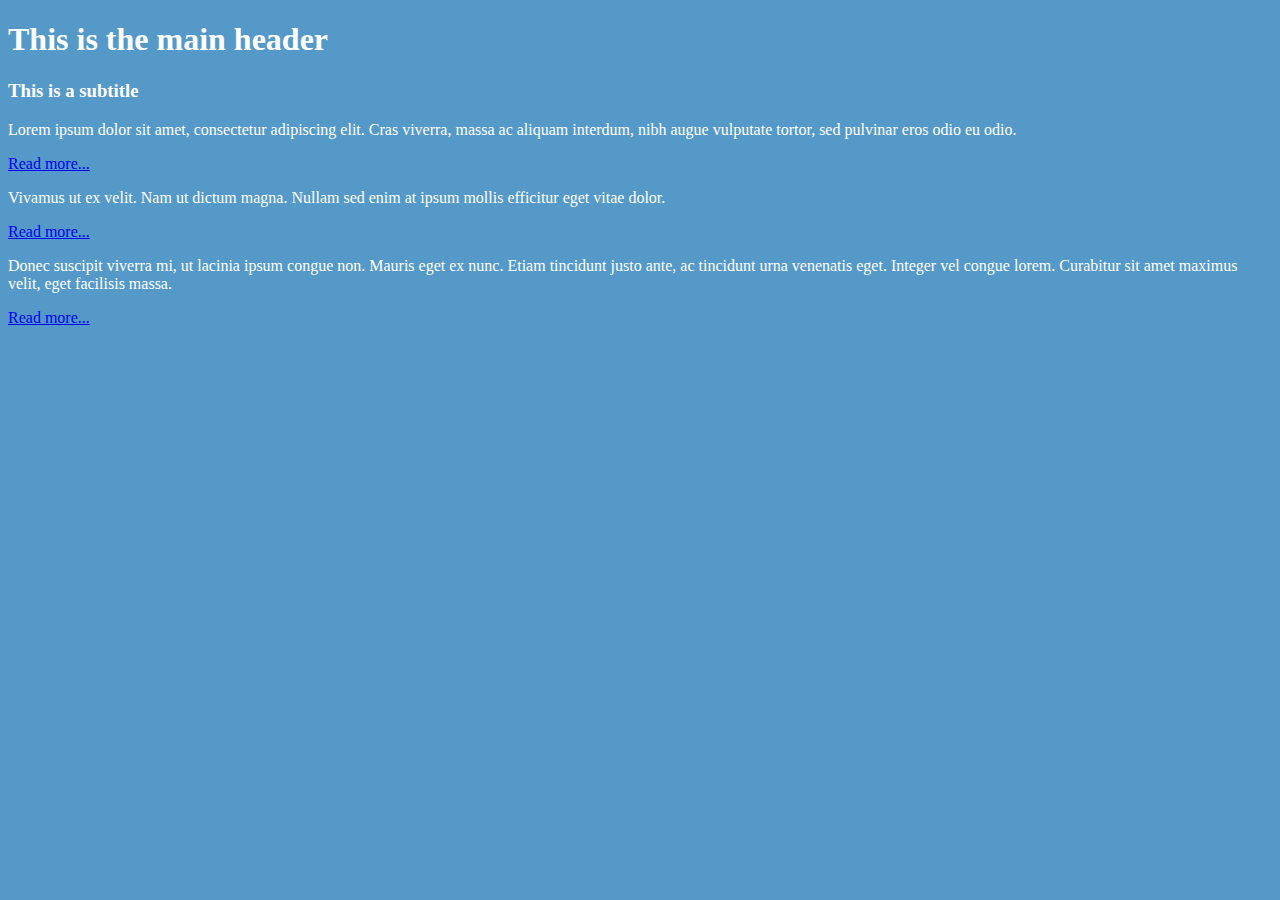
<file: unit_1/index.html>
<!DOCTYPE html>
<html>

<head>
	<title>Name of my business</title>
	<link rel="stylesheet" type="text/css" href="main1.css">
</head>

<body>

<h1>This is the main header</h1>

<h3>This is a subtitle</h3>

<p>Lorem ipsum dolor sit amet, consectetur adipiscing elit. Cras viverra, massa ac aliquam interdum, nibh augue vulputate tortor, sed pulvinar eros odio eu odio.</p>

<a href="https://www.google.com">Read more...</a>

<p>Vivamus ut ex velit. Nam ut dictum magna. Nullam sed enim at ipsum mollis efficitur eget vitae dolor.</p>

<a href="https://www.google.com">Read more...</a>

<p>Donec suscipit viverra mi, ut lacinia ipsum congue non. Mauris eget ex nunc. Etiam tincidunt justo ante, ac tincidunt urna venenatis eget. Integer vel congue lorem. Curabitur sit amet maximus velit, eget facilisis massa.</p>

<a href="https://www.google.com">Read more...</a>

</body>
</html>
</file>
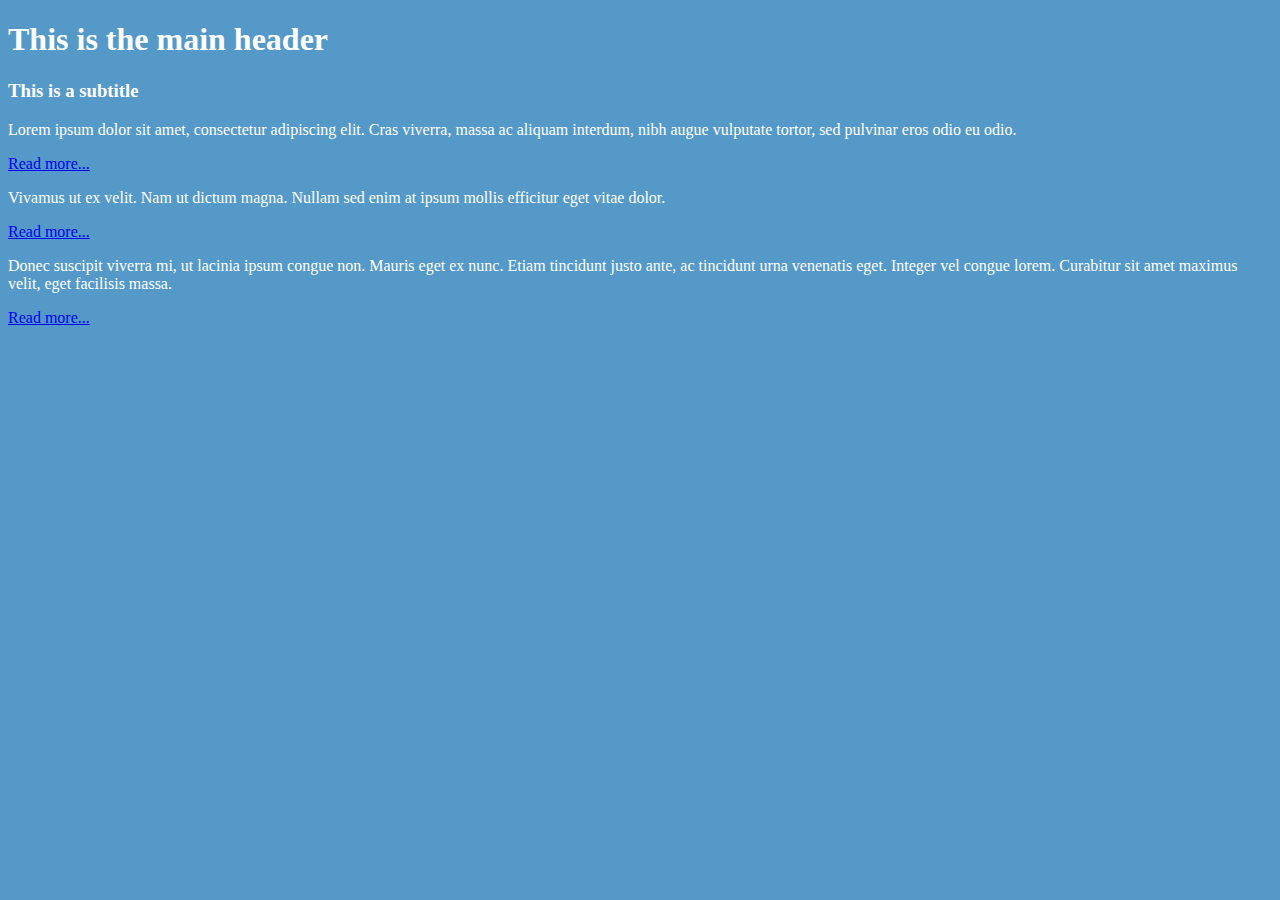
<file: unit_1/index1.html>
<!DOCTYPE html>
<html>

<head>
	<title>Name of my business</title>
	<link rel="stylesheet" type="text/css" href="main.css">
</head>

<body>

<h1>This is the main header</h1>

<h3>This is a subtitle</h3>

<p>Lorem ipsum dolor sit amet, consectetur adipiscing elit. Cras viverra, massa ac aliquam interdum, nibh augue vulputate tortor, sed pulvinar eros odio eu odio.</p>

<a href="https://www.google.com">Read more...</a>

<p>Vivamus ut ex velit. Nam ut dictum magna. Nullam sed enim at ipsum mollis efficitur eget vitae dolor.</p>

<a href="https://www.google.com">Read more...</a>

<p>Donec suscipit viverra mi, ut lacinia ipsum congue non. Mauris eget ex nunc. Etiam tincidunt justo ante, ac tincidunt urna venenatis eget. Integer vel congue lorem. Curabitur sit amet maximus velit, eget facilisis massa.</p>

<a href="https://www.google.com">Read more...</a>

</body>
</html>
</file>
<file: unit_1/main1.css>
body{
	background-color: #5499c7;
}

h1, h3, p {
	color: white;
}
</file>
<file: unit_1/main.css>
body{
	background-color: #5499c7;
}

h1, h3, p {
	color: white;
}
</file>
